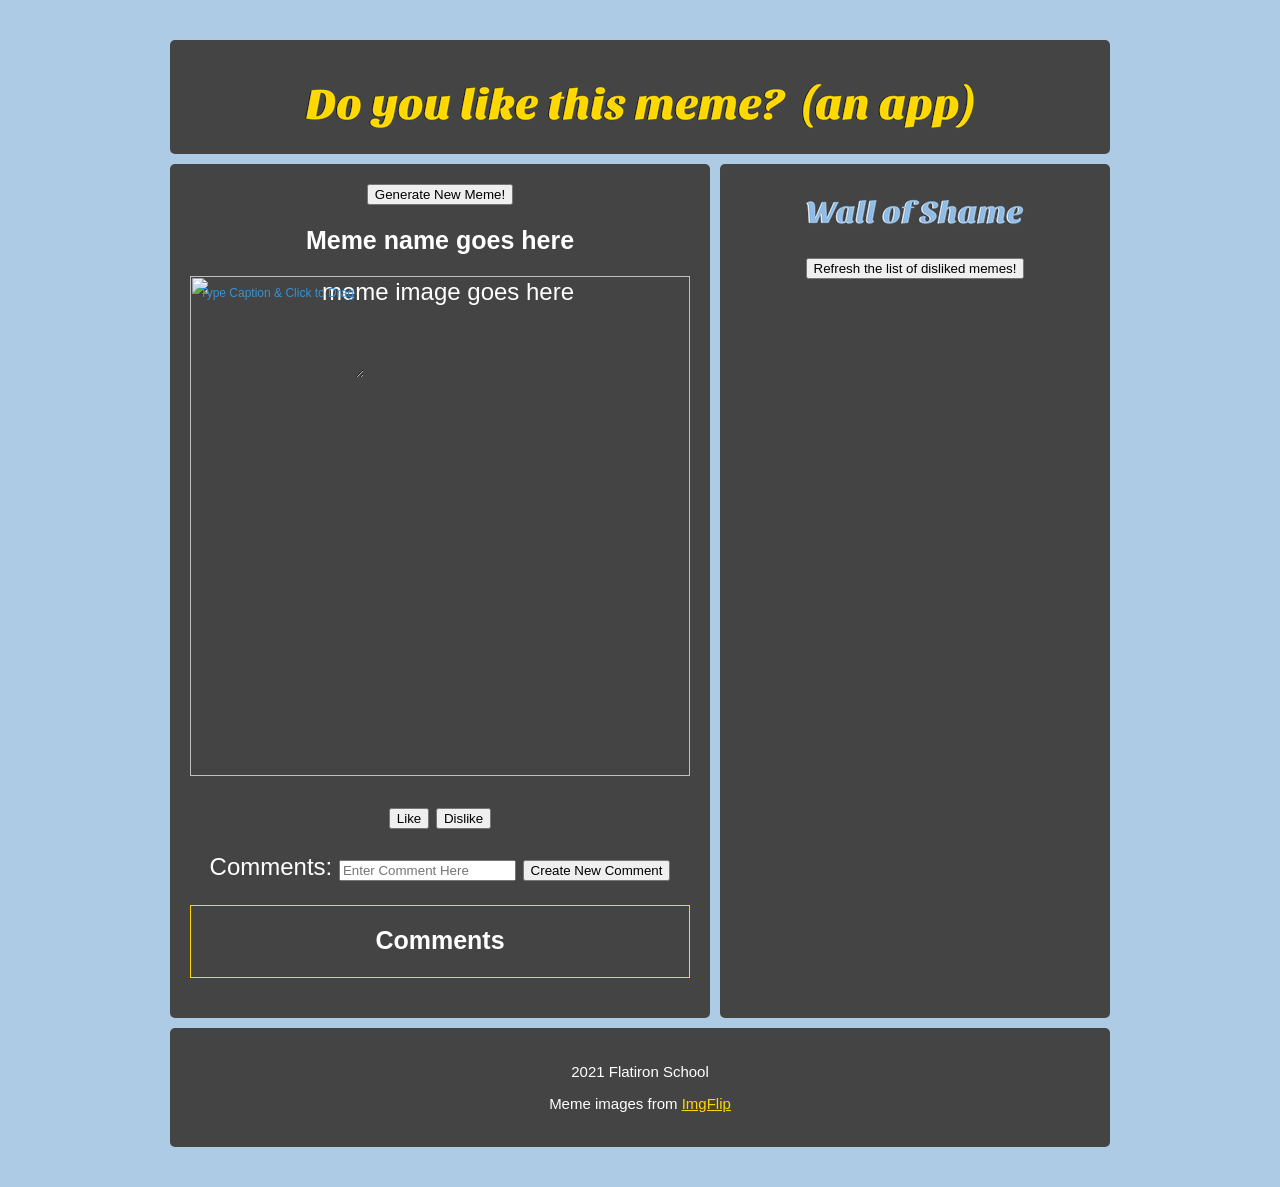
<file: index.html>
<html>
    <head>
      <meta charset="utf-8" />
      <title>Random Meme Generator</title>
      <link rel="stylesheet" href="style.css">
      
      <script defer type="text/javascript" src="index.js"></script>
      <script defer type="text/javascript" src="likebutton.js"></script> 
      <script defer type="text/javascript" src="dislikebutton.js"></script> 
      <script defer type="text/javascript" src="caption.js"></script> 
      <script defer type="text/javascript" src="textbox.js"></script>
    </head>  
    <body>
      <div class="wrapper">
      <header class="header">
        
      <img src="images/header.png" id="headerImage">
      </header>
      
      <columnA> 
        <!-- Generate random meme section -->
          <div id="generateNewBtn"><button id="makeAMeme" type="submit">Generate New Meme!</button></div>
          <h2>Meme name goes here</h2>
        
          <!-- Draggable DIV -->
          <div id="textBox">
          <!-- Include a header DIV with the same name as the draggable DIV, followed by "header" -->
          <!--<div id="textHead">Click here to move</div>-->
  
            <header id="textBoxheader">Type Caption & Click to Drag</header>
            <div id="textarea" contenteditable="true"></div>
            <p></p>
            <p></p>
            <p></p>
          </div>



          <form class="makeAMeme"> 
            
              <img id="meme" alt="meme image goes here">
              
              <!-- Like counter -->
              <p id='likesP'></p>

              <!-- Buttons section -->
              <div id="buttonDiv"> <!-- Wrapped the buttons in a div so it can be repositioned-->
              <button id="like">Like</button>
              <button id="dislike">Dislike</button>
              </div> <!-- Close div -->
              <p id="dislikeMessage"></p>
          </form>

          <!-- Comments section -->
          <form id="createComment" action="" method="POST">
            <label for="newComment">Comments:</label>
            <input
            type="text"
            id="newComment"
            name="newComment"
            placeholder="Enter Comment Here"
            />
            <input type="submit" value="Create New Comment"/>
          </form>
          <div id='commentList'>
            <h2>Comments</h2>
            <ul id="commentul"></ul>
          </div>

      </columnA>

      <columnB> 
        <!-- Wall of Shame section -->  
        <!-- <h3>Wall of Shame</h3> -->
        <div id="wallHeaderDiv">
        <img src="images/wallheader.png" id="wallHeader">
        </div>
        <div id='listDiv'> 
        <button id="reloadList">Refresh the list of disliked memes!</button> 
        <ul id="listOfDislikedMemes"></ul> 
        </div> 
      </columnB>

      <footer class="footer">
        <p>2021 Flatiron School</p> 
        <p>Meme images from <a href='https://imgflip.com/' target="_blank">ImgFlip</a></p>
      </footer>
      </div>

    </body>
  </html>
</file>
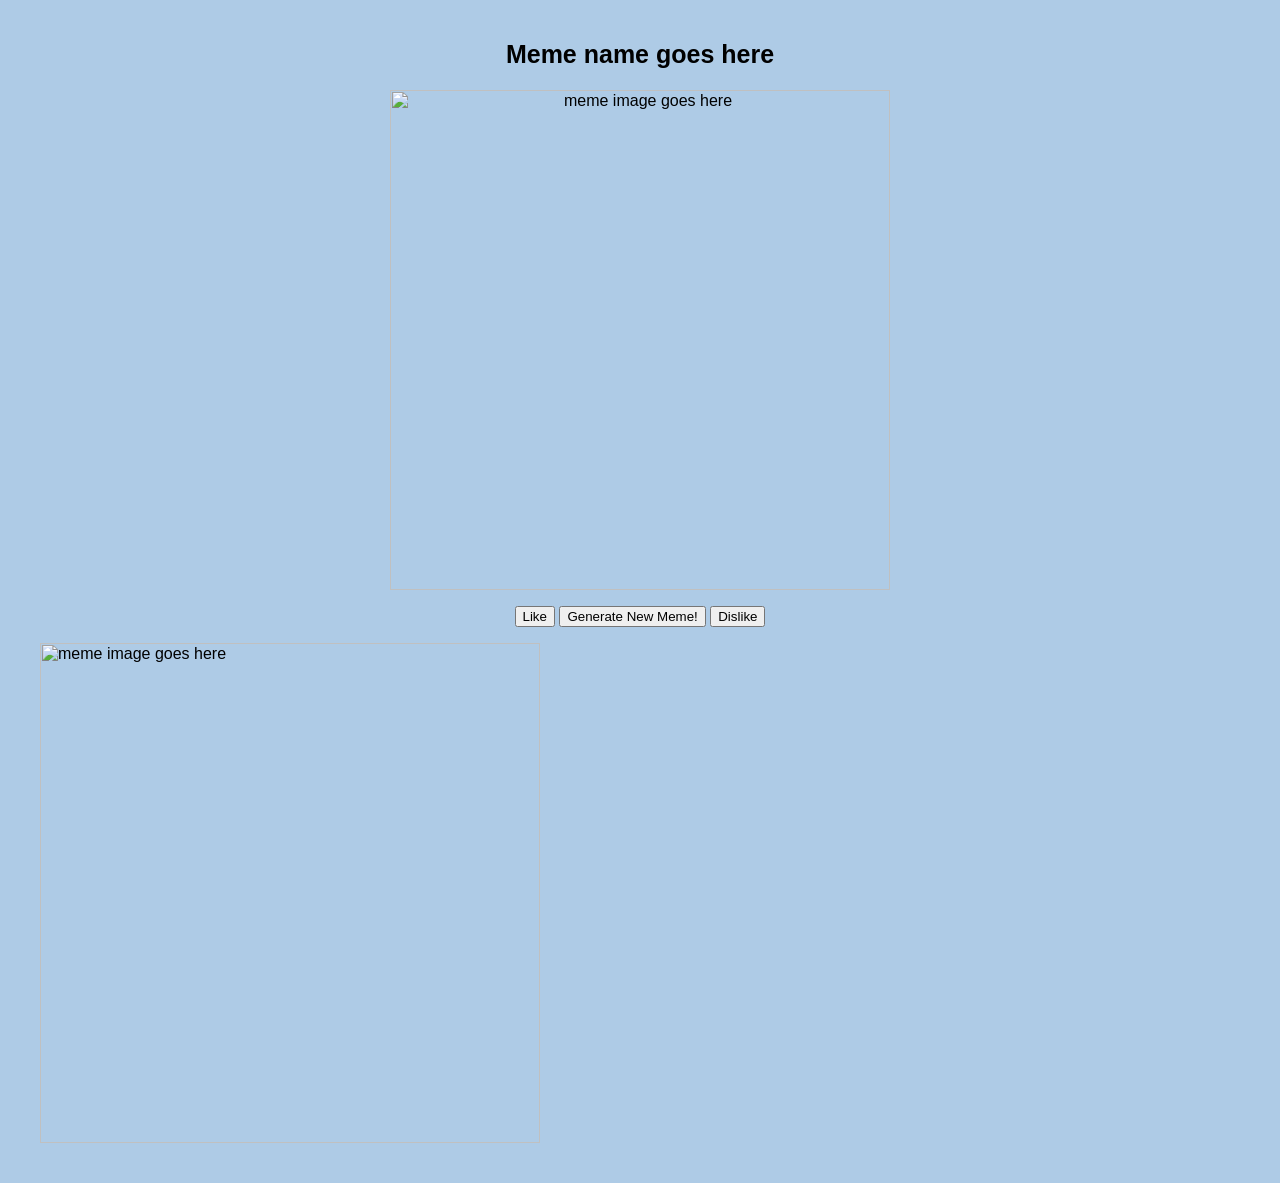
<file: Project.html>
<html>
    <head>
      <meta charset="utf-8" />
      <title>Random Meme Generator</title>
      <link rel="stylesheet" href="style.css">
    </head>  
    <body>
      <main>
          <h2>Meme name goes here</h2>
          <script src=""></script>
          <form class="makeAMeme">
              <img id="meme" crossorigin="anonymous" alt="meme image goes here">
              <p id='likeparag'></p>
              <button class="like">Like</button>
              
              <button class="makeAMeme" type="submit">Generate New Meme!</button>
              <button class="dislike">Dislike</button>
          </form>
  
              <img id="meme" alt="meme image goes here">
          <script defer type="text/javascript" src="index.js"></script> 
  
      </main>
    </body>
  </html>
</file>
<file: style.css>
*, *:before, *:after {
  box-sizing: border-box;
}

body {
    margin: 40px;
    font-family: Verdana, Arial, Helvetica, sans-serif;
    background-color: rgb(174, 203, 230);
    
}

.wrapper {
    max-width: 940px;
    margin: 0 20px;
    display: grid;
    grid-gap: 10px;
}

@media screen and (min-width: 500px) {
  /* Helps with grid support */
  .columnA {
    float: left;
    width: 50%;
  }

  .columnB {
    float: right;
    width: 50%;
  }

  .wrapper {
    margin: 0 auto;
    grid-template-columns: 1fr 3fr;
  }

  .header, .footer {
    grid-column: 1 / -1;
    /* Needed for the floated layout */
    clear: both;
  }
}

.wrapper > * {
    background-color: #444;
    color: #fff;
    border-radius: 5px;
    padding: 20px;
    font-size: 150%;
    /* Needed for the floated layout */
    margin-bottom: 10px;
}

/* This sets the widths used on floated items back to auto, and remove the bottom margin because grids create gaps */
@supports (display: grid) {
    .wrapper > * {
      width: auto;
      margin: 0;
    }
}

/* Reference: https://gridbyexample.com/patterns/header-twocol-footer-responsive/*/


/* Not needed when we switch to two columns */
/* main {
  float: left;
  margin-left: 50px;
  width: 600px;
} */


.header {
  text-align: center;
  font-family: Verdana, Arial, Helvetica, sans-serif;
}


#headerImage {
  width: 900px;
  text-align: center;
}


h1 {
      font-family: Verdana, Arial, Helvetica, sans-serif;
      font-size: 52px;
      color: #3493d5;
      margin: 10px 0;
      text-align: center;
}


/* Button that GETs a new randomized meme and displays it */
#generateNewBtn {
  text-align: center;
}


/* Impacts the meme name and comments headers */
h2 {
    font-size: 25px;
    text-align: center;
}


/* All forms - impacts the meme form and comment form */
form {
  /*width: 450px;
  margin: 0 auto 50px auto;*/
  align-items: center;
  text-align: center;
}


/* Main meme image - the meme wall of shame images are created via Javascript */
img {
  /*display:block;*/
  width: 500px;
  /*margin: 0 auto 25px auto;*/
}


/* Dislike message text and like counter (like counter also has an ID) */
p {
  text-align: center;
}


/* Like, Generate Meme and Dislike buttons */
#buttonDiv {
  text-align: center;
  padding-top: 1px;
}


/* Like counter text */
#likesP {
  font-family: Verdana, Arial, Helvetica, sans-serif;
  color: gold;
}

#dislikeMessage {
  color: red;
}


/* Wall of Shame Header */
h3 {
    text-align: center;
    font-size: 32px;
    margin-bottom: 8px;
}

#wallHeaderDiv {
  text-align: center;
}

#wallHeader {
  width: 300px;
}


/* Wall of Shame List of Memes */
#listDiv {
  text-align: center;
  padding-top: 20px;
}

#helperText {
  font-size: 10px;
}


/* Comments section */

#commentList {
      text-align: center;
      /* background-color: white; */
      /* border-color: gold; */
      /* border-style: solid; */
      font-size: large;
      font-family: Verdana, Arial, Helvetica, sans-serif;
}

#commentList h2 {
  background-color: #444;
  border-style: solid;
  border-width: 1px;
  border-color: gold;
  padding-top: 20px;
  padding-bottom: 22px;
  text-align: center;
}

ul {
      padding: 0px;
}
    
li {
      list-style: none;
}
    
nav ul {
      margin-left: 150px;
}
    
nav ul li {
      padding: 5px;
      cursor: pointer;
}
    

/* Caption box section */
#textBox {
  position: absolute;
  z-index: 9;
  /*background-color: #F1F1F1;*/
  /*border: 1px solid #D3D3D3;*/
  text-align: center;
  width: auto;
}
/*#textHead {
  padding: 10px;
  cursor: move;
  z-index: 10;
  background-color: #2196F3;
  color: #fff; 
}*/

#textBoxHeader {
  padding: 10px;
  cursor: move;
  z-index: 10;
  background-color: transparent;
  color:#3493d5;
  font-size: 12px 
}


#textarea {
  -moz-appearance: textfield-multiline;
  -webkit-appearance: textarea;
  /* border: 1px dotted rgba(232, 236, 241, .25); */
  /*font: medium -moz-fixed;*/
  /*font: -webkit-small-control;*/
  height: 68px;
  overflow: auto;
  padding: 2px;
  resize: both;
  width: auto;
  color: gold;
  background: transparent;
}

.footer {
  text-align: center;
  font-family: Verdana, Arial, Helvetica, sans-serif;
  font-size: 15px;
}

a {
  color:gold;
}

  

/* Stuff that we aren't currently using */

/* 

textarea {
      display: block;
      width: 100%;
      height: 100px;
      border: 1px solid gray;
      padding: 5px;
      font-size: 14px;
      margin-bottom: 10px;
} 
    
.content {
      padding: 0 18px;
      display: none;
      overflow: hidden;
      background-color: #a01d1d;
}

.collapsible {
    background-color: #eee;
    color: #444;
    cursor: pointer;
    padding: 18px;
    width: 100%;
    border: none;
    text-align: left;
    outline: none;
    font-size: 15px;
}

nav ul li:hover {
      background-color: greenyellow;
      color: black;
}

*/
</file>
